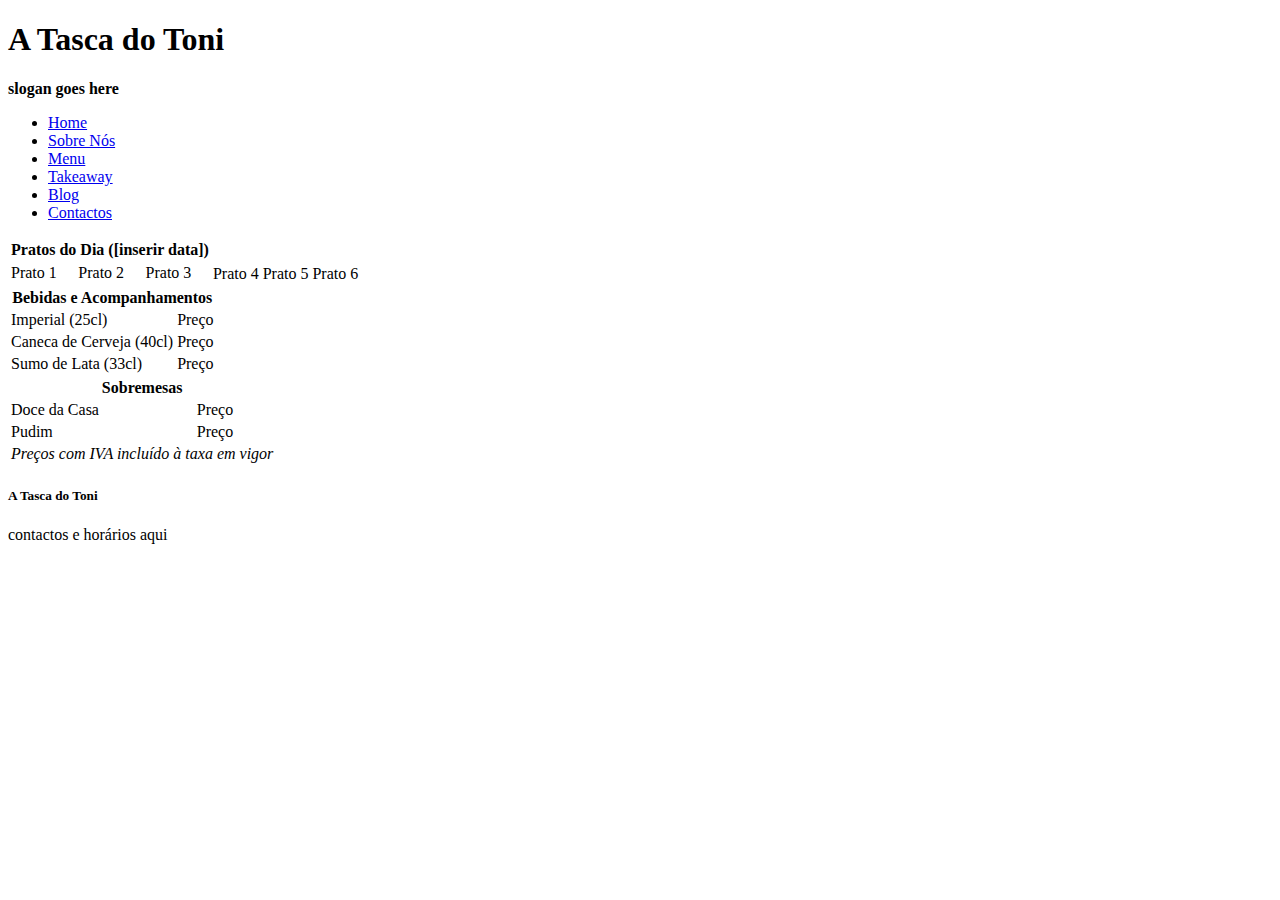
<file: pages/menu.html>
<!DOCTYPE html>
<html lang="en">
  <head>
    <meta charset="UTF-8">
    <meta name="viewport" content="width=device-width">
    <title>Menu | A Tasca do Toni</title>
  </head>

  <body>
    <header>
      <!--Falta: Slogan-->
      <h1>A Tasca do Toni</h1>
      <p><strong>slogan goes here</strong></p>
      <nav>
        <ul>
          <li><a href="../index.html">Home</a></li>
          <li><a href="../index.html#sobre">Sobre Nós</a></li>
          <li><a href="../pages/menu.html">Menu</a></li>
          <li><a href="../pages/takeaway.html">Takeaway</a></li>
          <li><a href="../pages/blog.html">Blog</a></li>
          <li><a href="../index.html#contactos">Contactos</a></li>
        </ul>
      </nav>
    </header>

    <main>
      <table id="pratosdia">
        <thead>
          <tr>
            <th colspan="3">Pratos do Dia ([inserir data])</th>
          </tr>
        </thead>
        <tbody>
          <tr>
            <td rowspan="3">Prato 1</td>
            <td rowspan="3">Prato 2</td>
            <td rowspan="3">Prato 3</td>
          </tr>          
          <tr>
            <td rowspan="3">Prato 4</td>
            <td rowspan="3">Prato 5</td>
            <td rowspan="3">Prato 6</td>
          </tr>
        </tbody>
      </table>

      <table id="bebidas">
        <thead>
          <tr>
            <th colspan="3">Bebidas e Acompanhamentos</th>
          </tr>
        </thead>
        <tbody>
          <tr>
            <td colspan="2">Imperial (25cl)</td>
            <td>Preço</td>
          </tr>
          <tr>
            <td colspan="2">Caneca de Cerveja (40cl)</td>
            <td>Preço</td>
          </tr>
          <tr>
            <td colspan="2">Sumo de Lata (33cl)</td>
            <td>Preço</td>
          </tr>
        </tbody>
      </table>

      <table id="sobremesas">
        <thead>
          <tr>
            <th colspan="3">Sobremesas</th>
          </tr>
        </thead>
        <tbody>
          <tr>
            <td colspan="2">Doce da Casa</td>
            <td>Preço</td>
          </tr>
          <tr>
            <td colspan="2">Pudim</td>
            <td>Preço</td>
          </tr>
        </tbody>
        <tfoot>
          <tr>
            <td colspan="3"><em>Preços com IVA incluído à taxa em vigor</em></td>
          </tr>
        </tfoot>
      </table>
    </main>
    
    <footer>
      <!--contactos, horários-->
      <section id="contactos">
        <h5>A Tasca do Toni</h5>
        <p>contactos e horários aqui</p>
      </section>
    </footer>

  </body>
</file>
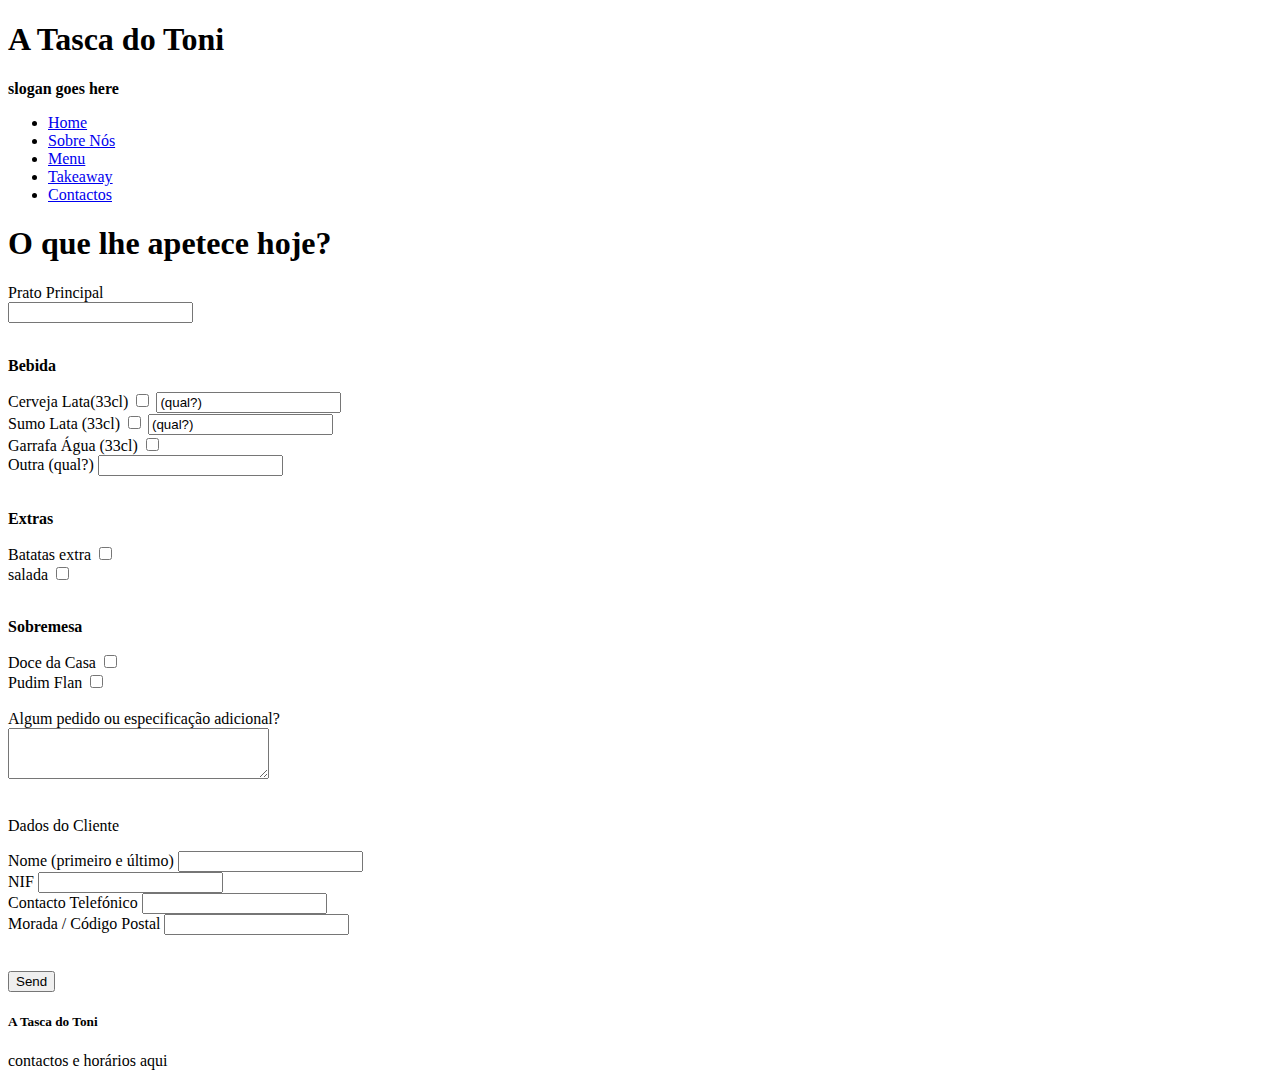
<file: pages/takeaway.html>
<!DOCTYPE html>
<html lang="en">
  <head>
    <meta charset="UTF-8">
    <meta name="viewport" content="width=device-width">
    <title>Take Away | A Tasca do Toni</title>
  </head>

  <body>
    <header>
      <!--Falta: Slogan-->
      <h1>A Tasca do Toni</h1>
      <p><strong>slogan goes here</strong></p>
      <nav>
        <ul>
          <li><a href="../index.html">Home</a></li>
          <li><a href="../index.html#sobre">Sobre Nós</a></li>
          <li><a href="../pages/menu.html">Menu</a></li>
          <li><a href="../pages/takeaway.html">Takeaway</a></li>
          <li><a href="../index.html#contactos">Contactos</a></li>
        </ul>
      </nav>
    </header>

    <main>
      <section id="form">
        <div id="pedido">
          <h1>O que lhe apetece hoje?</h1>
          <form action="../pages/submissions.html" method="POST">
            <label for="prato-principal">Prato Principal</label>
              <br>
              <input type="text" name="prato-principal" 
              title="Indique o prato pretendido" required>
            <br>
            <br>
            <p><strong>Bebida</strong></p>
              <label for="cerveja">Cerveja Lata(33cl)</label>
              <input id="cerveja" name="bebida" type="checkbox" value="cerveja">
                <input id="cerveja" name="bebida" type="text" value="(qual?)">
              <br>
              <label for="sumo">Sumo Lata (33cl)</label>
              <input id="sumo" name="bebida" type="checkbox" value="sumo">
                <input id="sumo" name="bebida" type="text" value="(qual?)">
              <br>
              <label for="agua">Garrafa Água (33cl)</label>
              <input id="agua" name="bebida" type="checkbox" value="agua">
              <br>
              <label for="outra">Outra (qual?)</label>
              <input id="outra" name="bebida" type="text">
              <br><br>

            <p><strong>Extras</strong></p>
              <label for="batatas">Batatas extra</label>
              <input id="batatas" name="extras" type="checkbox" value="batatas">
              <br>
              <label for="salada">salada</label>
              <input id="salada" name="extras" type="checkbox" value="salada">
              <br><br>

            <p><strong>Sobremesa</strong></p>
              <label for="doce-casa">Doce da Casa</label>
              <input id="doce-casa" name="extras" type="checkbox" value="doce-casa">
              <br>
              <label for="pudim">Pudim Flan</label>
              <input id="pudim" name="extras" type="checkbox" value="pudim">
              <br><br>
            
            <label for="comentario">Algum pedido ou especificação adicional?</label>
            <br>
              <textarea id="comentario" name="comentario" rows="3" cols="30">
              </textarea> 
            <br>
            <br>
          </div>
          <div id="dados-cliente">
            <p>Dados do Cliente</p>
              <label for="nome">Nome (primeiro e último)</label>
                <input id="nome" name="dados-cliente" type="text" required>
            <br>
              <label for="nif">NIF</label>
                <input id="nif" name="dados-cliente" type="text" 
                pattern="[0-9]+" minlength="9" maxlength="9">
            <br>
              <label for="tlm">Contacto Telefónico</label>
                <input id="tlm" name="dados-cliente" type="text" 
                pattern="[0-9]+" minlength="9" maxlength="9" required>
            <br> 
              <label for="morada">Morada / Código Postal</label>
                <input id="morada" name="dados-cliente" type="text" required>
           
          </div>
          <br><br>
          <div id="send">
            <input type="submit" value="Send">
          </div>
        
        </form>

      </section>
    </main>

    <footer>
      <!--contactos, horários-->
      <section id="contactos">
        <h5>A Tasca do Toni</h5>
        <p>contactos e horários aqui</p>
      </section>
    </footer>

  </body>
</file>
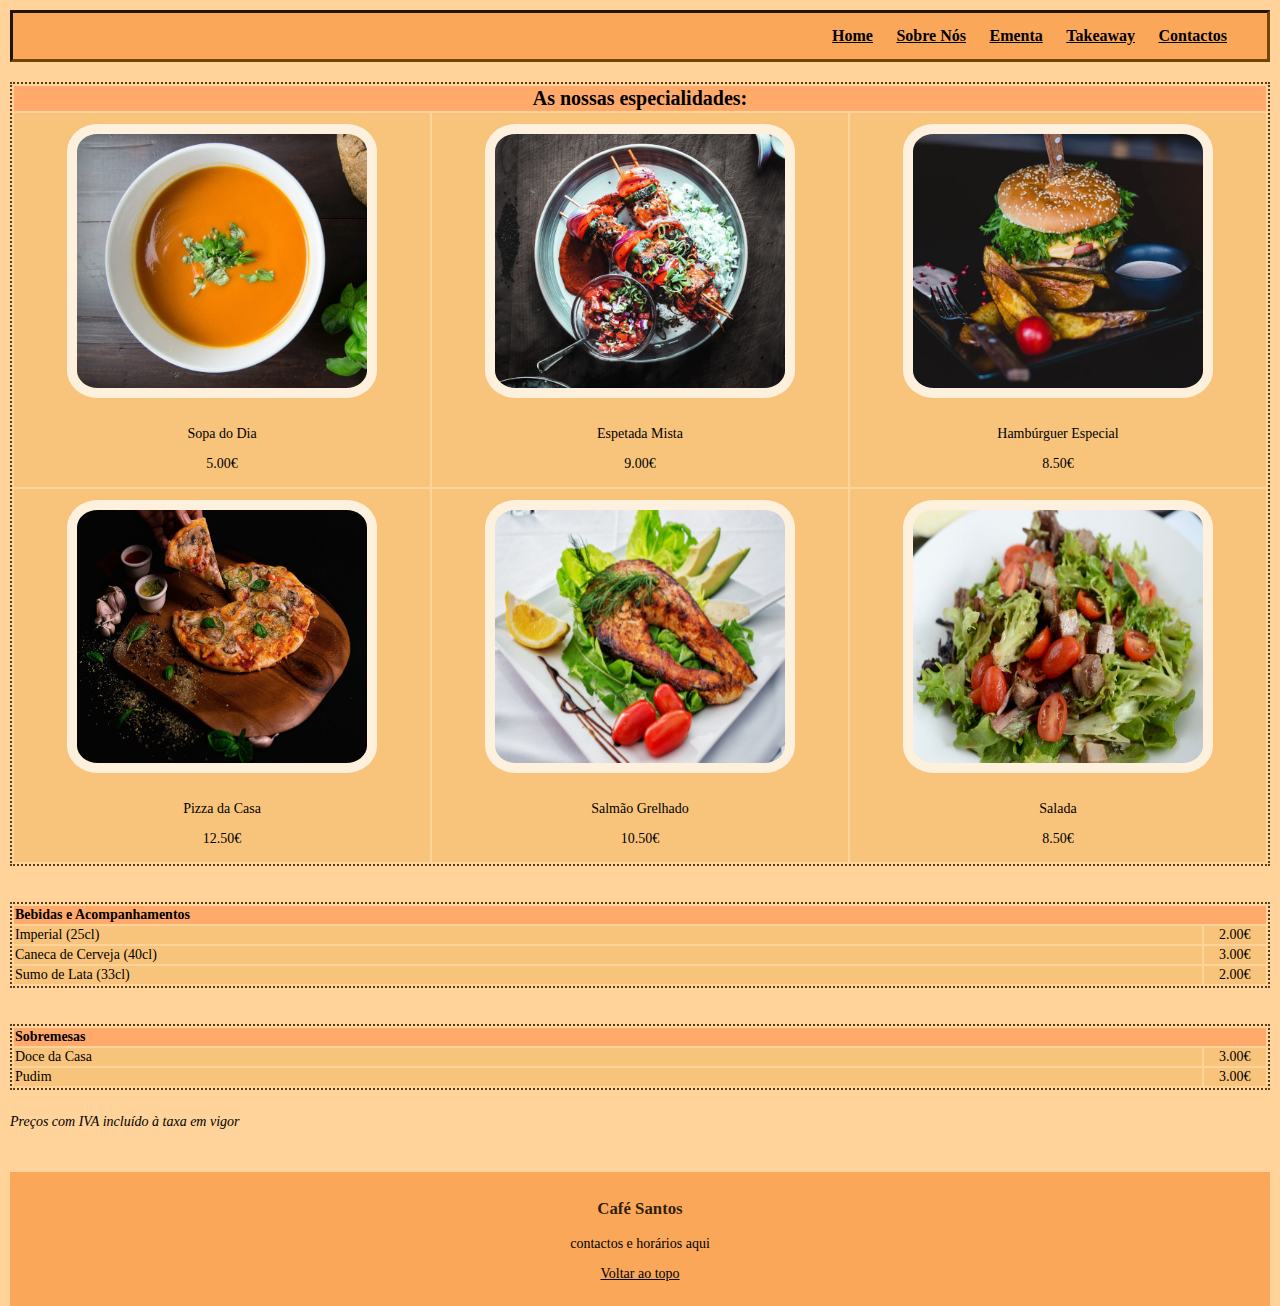
<file: pages/menu/menu.html>
<!DOCTYPE html>
<html lang="en">
  <head>
    <meta charset="UTF-8">
    <meta name="viewport" content="width=device-width">
    <!--mudar nome-->
    <title>Menu | Café Santos</title>
    <link rel="stylesheet" href="styles.css">
  </head>

  <body>
    <header>
      <nav id="nav">
        <ul>
          <li><a class="navlink" id="nav-home" href="../../index.html">Home</a></li>
          <li><a class="navlink" id="nav-sobre" href="../../index.html#sobre">Sobre Nós</a></li>
          <li><a class="navlink" id="nav-menu" href="./menu.html">Ementa</a></li>
          <li><a class="navlink" id="nav-takeaway" href="../takeaway/takeaway.html">Takeaway</a></li>
          <li><a class="navlink" id="nav-contactos" href="../../index.html#contactos">Contactos</a></li>
        </ul>
      </nav>
    </header>

    <main>
      <div class="flex-container">
        <table class="pratos-dia">
          <thead>
            <tr>
              <!--inserir data de hoje: js?-->
              <th class="menu-table-head" colspan="3">As nossas especialidades:</th>
            </tr>
          </thead>
          <tbody>
            <tr>
              <td>
                <img src="./images/sopa.jpg" alt="sopa">
                <p>Sopa do Dia</p><p>5.00€</p>
              </td>
              <td>
                <img src="./images/espetada.jpeg" alt="espetada">
                <p>Espetada Mista</p><p>9.00€</p>
              </td>
              <td>
                <img src="./images/hamburguer.jpeg" alt="hamburguer">
                <p>Hambúrguer Especial</p><p>8.50€</p>
              </td>
            </tr>          
            <tr>
              <td>
                <img src="./images/pizza.jpeg" alt="pizza">
                <p>Pizza da Casa</p><p>12.50€</p>
              </td>
              <td>
                <img src="./images/salmon.jpeg" alt="salmon">
                <p>Salmão Grelhado</p><p>10.50€</p>
              </td>
              <td>
                <img src="./images/salada-2.jpeg" alt="salada">
                <p>Salada</p><p>8.50€</p>
              </td>
            </tr>
          </tbody>
        </table>
        <br>
        <table class="bebidas">
          <thead>
            <tr>
              <th class="menu-table-head" colspan="3">Bebidas e Acompanhamentos</th>
            </tr>
          </thead>
          <tbody>
            <tr>
              <td class="item">Imperial (25cl)</td>
              <td class="preço">2.00€</td>
            </tr>
            <tr>
              <td class="item">Caneca de Cerveja (40cl)</td>
              <td class="preço">3.00€</td>
            </tr>
            <tr>
              <td class="item">Sumo de Lata (33cl)</td>
              <td class="preço">2.00€</td>
            </tr>
          </tbody>
        </table>
        <br>
        <table class="sobremesas">
          <thead>
            <tr>
              <th class="menu-table-head" colspan="3">Sobremesas</th>
            </tr>
          </thead>
          <tbody>
            <tr>
              <td class="item">Doce da Casa</td>
              <td class="preço">3.00€</td>
            </tr>
            <tr>
              <td class="item">Pudim</td>
              <td class="preço">3.00€</td>
            </tr>
          </tbody>
        </table>
      </div>
      <p class="iva"><em>Preços com IVA incluído à taxa em vigor</em></td>
    </main>

    <footer>
      <section class= "contactos" id="contactos">
        <!--mudar nome-->
        <h3 class="subtitle">Café Santos</h3>
        <p>contactos e horários aqui</p>
        <p><a href="#nav">Voltar ao topo</a></p>
      </section>
    </footer>

  </body>
</file>
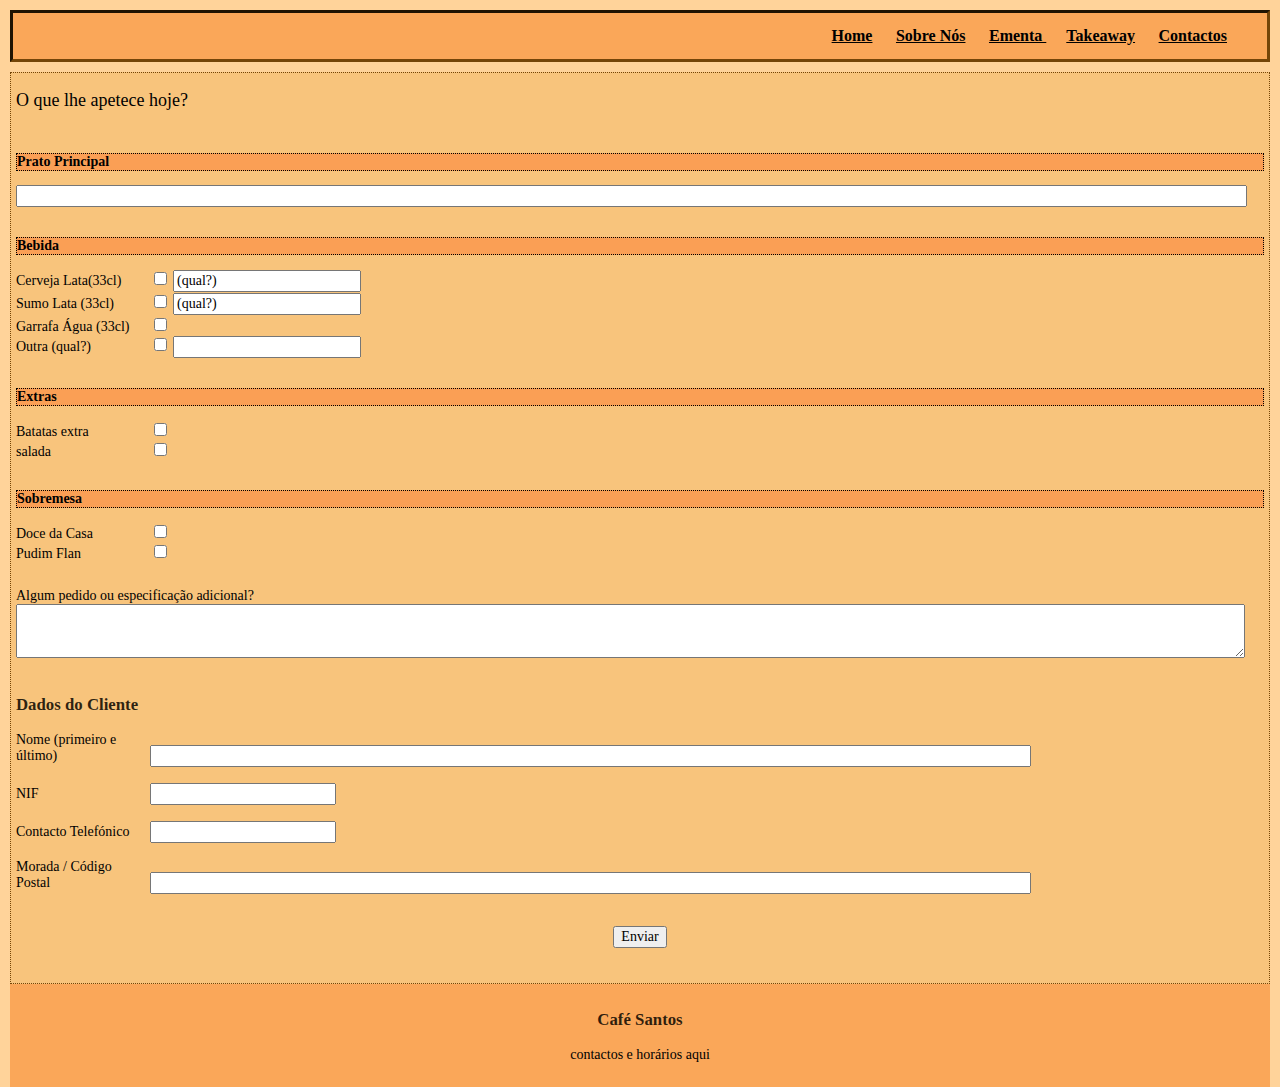
<file: pages/takeaway/takeaway.html>
<!DOCTYPE html>
<html lang="en">
  <head>
    <meta charset="UTF-8">
    <meta name="viewport" content="width=device-width, initial-scale=1.0">
    <!--mudar nome-->
    <title>Takeaway | Café Santos</title>
    <link rel="stylesheet" href="styles.css">
  </head>

  <body>
    <header>
      <nav id="nav">
        <ul>
          <li><a class="navlink" id="nav-home" href="../../index.html">Home</a></li>
          <li><a class="navlink" id="nav-sobre" href="../../index.html#sobre">Sobre Nós</a></li>
          <li><a class="navlink" id="nav-menu" href="../menu/menu.html">Ementa </li>
          <li><a class="navlink" id="nav-takeaway" href="./takeaway.html">Takeaway</a></li>
          <li><a class="navlink" id="nav-contactos" href="../../index.html#contactos">Contactos</a></li>
        </ul>
      </nav>
    </header>

    <main>
      <section class="form">
        <div>
          <h1>O que lhe apetece hoje?</h1>
          <br>
          <form action="../pages/submissions.html" method="POST">
            <p class="form-subtitle">Prato Principal</p>
            <label id="hide"  class="form-subtitle" for="prato-principal"></label>
              <input id="prato-principal" type="text" name="prato-principal" 
              title="Indique o prato pretendido" required>
            <br>
            <br>
            <p class="form-subtitle">Bebida</p>
              <span class="item">
                <label for="cerveja">Cerveja Lata(33cl)</label>
                <input class="checkbox" id="cerveja" name="bebida" type="checkbox" value="cerveja">
                  <input class="textbox" id="cerveja" name="bebida" type="text" value="(qual?)">
              </span>
              <br>
              <span class="item">
                <label for="sumo">Sumo Lata (33cl)</label>
                <input class="checkbox" id="sumo" name="bebida" type="checkbox" value="sumo">
                  <input class="textbox" id="sumo" name="bebida" type="text" value="(qual?)">
              </span>
              <br>
              <span class="item">
                <label for="agua">Garrafa Água (33cl)</label>
                <input class="checkbox" id="agua" name="bebida" type="checkbox" value="agua">
              </span>
              <br>
              <span class="item">
                <label for="outra">Outra (qual?)</label>
                <input class="checkbox" id="outra" name="bebida" type="checkbox" value="outra">  
                  <input class="textbox" id="outra" name="bebida" type="text">
              </span>
              <br><br>

            <p class="form-subtitle">Extras</p>
              <span class="item">
                <label for="batatas">Batatas extra</label>
                <input class="checkbox" id="batatas" name="extras" type="checkbox" value="batatas">
              </span>
              <br>
              <span class="item">
                <label for="salada">salada</label>
                <input class="checkbox" id="salada" name="extras" type="checkbox" value="salada">
              </span>
              <br><br>

            <p class="form-subtitle">Sobremesa</p>
              <span class="item">  
                <label for="doce-casa">Doce da Casa</label>
                <input class="checkbox" id="doce-casa" name="extras" type="checkbox" value="doce-casa">
              </span>
              <br>
              <span class="item">  
                <label for="pudim">Pudim Flan</label>
                <input class="checkbox" id="pudim" name="extras" type="checkbox" value="pudim">
              </span>
              <br><br>
            
            <label class="comentario" for="comentario">Algum pedido ou especificação adicional?</label>
            <br>
              <textarea id="comentario" name="comentario" rows="3" cols="50">
              </textarea> 
            <br>
            <br>
          </div>
          <div class="cliente">
            <p class="subtitle">Dados do Cliente</p>
              <span class="item dados">
                <label for="dadosnome">Nome (primeiro e último)</label>
                  <input id="dadosnome" name="dados-cliente" type="text" required>
              </span>
            <br>
              <span class="item dados">
                <label for="nif">NIF</label>
                  <input id="nif" name="dados-cliente" type="text" 
                  pattern="[0-9]+" minlength="9" maxlength="9">
              </span>
            <br>
              <span class="item dados">
                <label for="tlm">Contacto Telefónico</label>
                  <input id="tlm" name="dados-cliente" type="text" 
                  pattern="[0-9]+" minlength="9" maxlength="9" required>
              </span>
            <br> 
              <span class="item dados">
                <label for="morada">Morada / Código Postal</label>
                  <input id="morada" name="dados-cliente" type="text" required>
              </span>
          </div>
          <br><br>
          <div class="send">
            <input type="submit" value="Enviar">
          </div>
        
        </form>

      </section>
    </main>

    <footer>
      <section class= "contactos" id="contactos">
        <!--mudar nome-->
        <h3 class="subtitle">Café Santos</h3>
        <p>contactos e horários aqui</p>
      </section>
    </footer>

  </body>
</file>
<file: pages/menu/styles.css>
* {
  color: rgb(0, 0, 0);
  font-family: "Times New Roman", sans-serif;
  font-size: 14px;
  font-weight: 500;
  ;
}

body {
  background-color: #ffd39a;
  margin: 0px;
}

/* header */

header {
  background-color: #ffd39a;
  padding: 5px;
  margin-bottom: -10px;
  
}

.subtitle {
  color: #110b03e1;
  font-size: larger;
  font-weight: bold;
}

nav {
  background-color: #faa759;
  border: #744508;
  border-style:inset;
  text-align: right;
  padding-right: 30px;
  margin: 5px;
  
}

li {
  display: inline;
  margin: 10px;
}

.navlink {
  font-size: 16px;
  font-weight: bolder;
}

/* main */
main {
  background-color: #ffd39a;
  padding: 0px;
  margin: 10px;
  margin-bottom: -12px;
}



.flex-container {
  display: flex;
  flex-direction: column;
  overflow:hidden;
}

.flex-container table {
  border: 2px solid #341f03d6;
  border-style: dotted;
  margin-top: 10px;
  margin-bottom: 10px;
}

img {
  width: 70%;
  padding: 10px;
  background-color: rgba(255, 255, 255, 0.739);
  margin: 10px;
  border-radius: 10%;
  align-self: center;
}


.pratos-dia p {
  font-size: 14px;
  white-space: nowrap;
  overflow: hidden;
}

.menu-table-head {
  text-align: left;
  background-color: #ff4d004f;
  font-weight: 700;
}

td {
  background-color: rgba(224, 146, 20, 0.229);
  width: 33%;
}

.item {
  width: 95%;
}
.preço {
  text-align: center;
}

/* pratos-dia */

.pratos-dia .menu-table-head{
  text-align: center;
  font-size: 20px;
}
.pratos-dia td {
  text-align: center;
}

.iva {
 padding-bottom: 40px; 
}


footer {
  background-color: #faa759;
  padding: 10px;
  margin: 10px;
  margin-top: 12px;
  margin-bottom: 0px;
  text-align: center;
}


/* mobile */

@media only screen and (max-width:480px) {

nav
  {
  justify-content: center;
  padding-right: 0%;
  }

ul 
  {
  padding-left: 0%;
  text-align: center;
  }

.navlink 
  {
  font-size: 10px;
  font-weight: bolder;
  }


.pratos-dia td 
  {
  display: flex;
  flex-direction: column;
  width: 99%;
  }

img 
  {
  margin: 10%;
  }

td
  {
  margin-top: 2px;
  }
}
</file>
<file: pages/takeaway/styles.css>
* {
  color: rgb(0, 0, 0);
  font-family: "Times New Roman", sans-serif;
  font-size: 14px;
  font-weight: 500;
  ;
}

body {
  background-color: #ffd39a;
  margin: 0px;
}

/* header */

header {
  background-color: #ffd39a;
  padding: 5px;
  margin-bottom: -10px;
  
}

.subtitle {
  color: #110b03e1;
  font-size: larger;
  font-weight: bold;
}

nav {
  background-color: #faa759;
  border: #744508;
  border-style:inset;
  text-align: right;
  padding-right: 30px;
  margin: 5px;
  
}

li {
  display: inline;
  margin: 10px;
}

.navlink {
  font-size: 16px;
  font-weight: bolder;
}

/* main */
main {
  background-color: #ffd39a;
  padding: 0px;
  margin: 10px;
  margin-bottom: -12px;
}

/* pedido */

.form {
  border: dotted 1px #744508;
  background-color: rgba(224, 146, 20, 0.229);
  padding: 5px;
}

#prato-principal {
  width: 98%;
}

.form h1 {
  font-size: 18px;
}

#hide {
  display: none;
}

.form-subtitle {
  font-weight: 700;
  background-color: #ff4d004f;
  border: dotted 1px;
}

label {
  display: inline-block;
  width: 120px;
  padding-right: 10px;
}


.item .textbox {
  width: 180px;
}

.comentario {
  width: 100%;
  margin-top: 10px;
}

#comentario {
  width: 98%;
}

.dados {
  display: block;
}

#dadosnome,
#morada {
  width: 70%;
}

.send {
  text-align: center;
  margin-bottom: 30px;
}

/* dados-cliente */



/* footer */

footer {
  background-color: #faa759;
  padding: 10px;
  margin: 10px;
  margin-top: 12px;
  margin-bottom: 0px;
  text-align: center;
}


/* mobile */

@media only screen and (max-width:480px) {

nav
  {
  justify-content: center;
  padding-right: 0%;
  }

ul 
  {
  padding-left: 0%;
  text-align: center;
  }

.navlink 
  {
  font-size: 10px;
  font-weight: bolder;
  }

}
</file>
